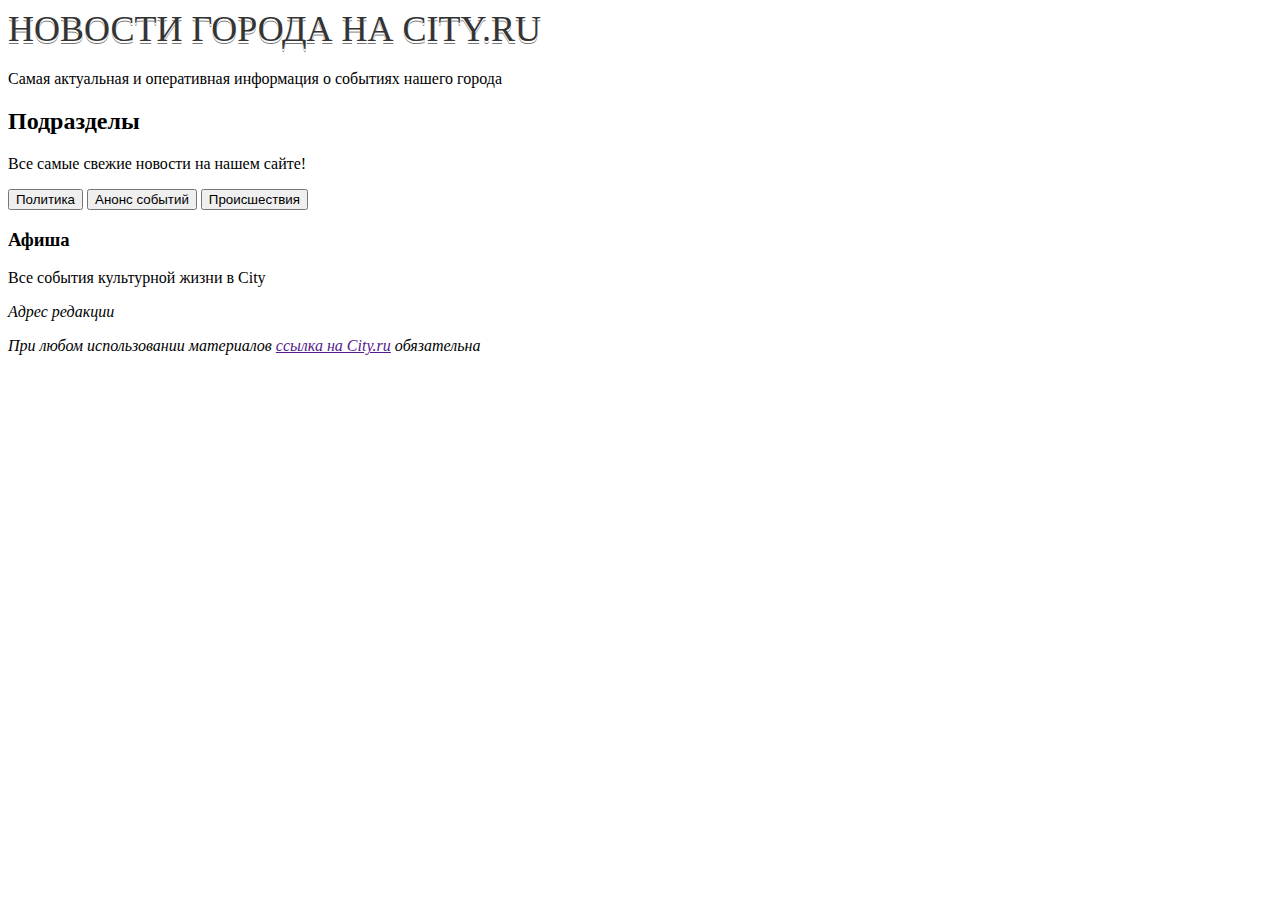
<file: index.html>
<html>
<head>
  <meta charset="UTF-8">
  <title>HTML5</title>

  <link rel="stylesheet" type="text/css" href="style.css">
</head>
<body>
  <header class="header">
    <h1 class="header__title">
      Новости города на City.ru
    </h1>
    <p class="header__text">Самая актуальная и оперативная информация о событиях нашего города
    </p>
  </header>
  <div class="news">
    <h2 class="news__title">
      Подразделы
    </h2>
    <p ckass="news__text">
      Все самые свежие новости на нашем сайте!
    </p>
    <button class="header__button_big">Политика</button>
    <button class="header__button_big">Анонс событий</button>
    <button class="header__button_big">Происшествия</button>
  </div>
  <div class="news">
    <h3 class="news__title">
      Афиша
    </h3>
    <p class="news__text">Все события культурной жизни в City
    </p>
  </div>
  <footer id="footer">
    <p clas="footer__title">Адрес редакции</p>
    <p>При любом использовании материалов 
    <a href="" class="footer__link">ссылка на City.ru</a>
    обязательна
  </p>
</footer>
<script type="text/javascript" src="script.js"></script>
</body>
</html>
</file>
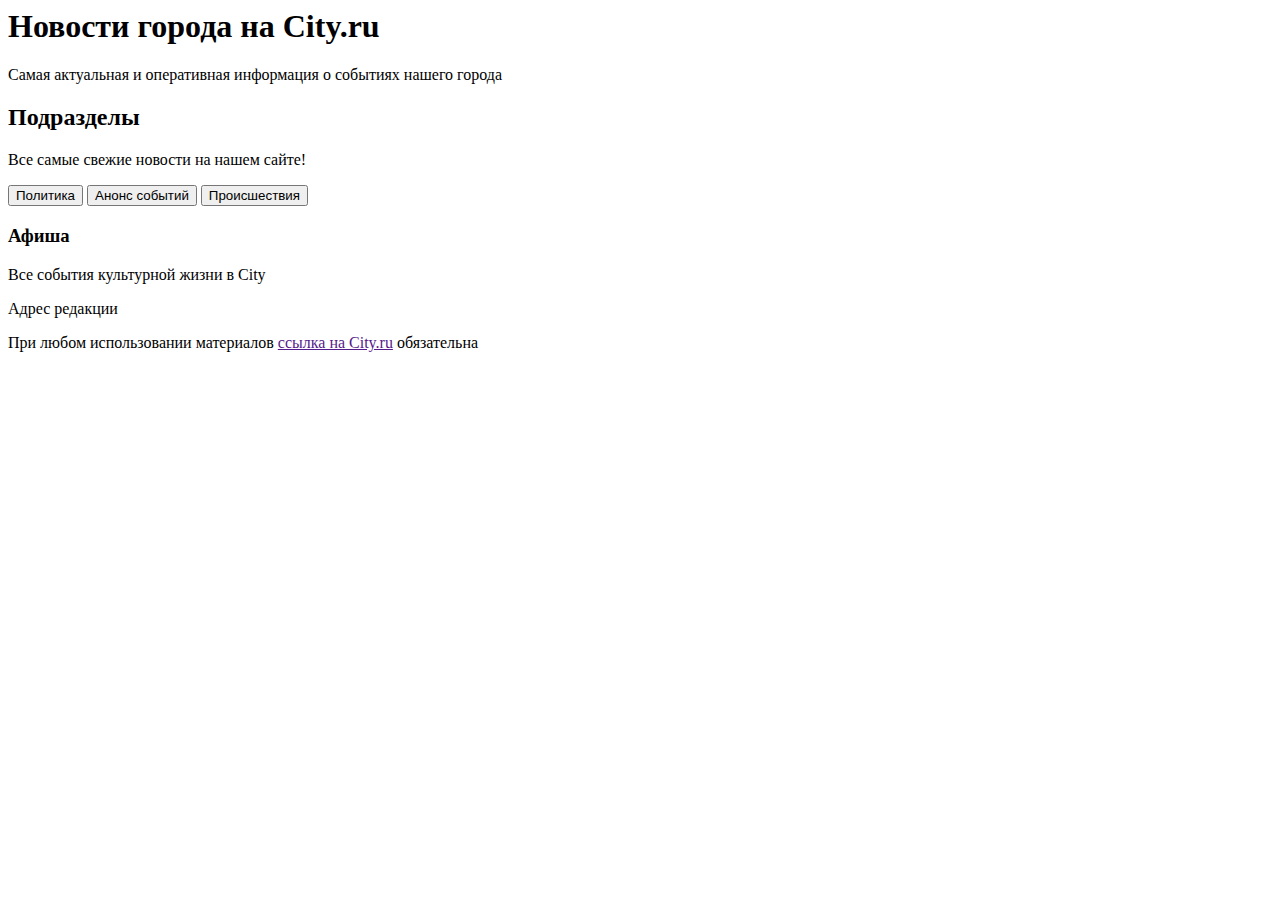
<file: index111.html>
<html>
<head>
  <meta charset="UTF-8">
  <title>HTML5</title>
</head>
<body>
  <header class="header">
    <h1 class="header__title">
      Новости города на City.ru
    </h1>
    <p class="header__text">Самая актуальная и оперативная информация о событиях нашего города
    </p>
  </header>
  <div class="news">
    <h2 class="news__title">
      Подразделы
    </h2>
    <p ckass="news__text">
      Все самые свежие новости на нашем сайте!
    </p>
    <button class="header__button_big">Политика</button>
    <button class="header__button_big">Анонс событий</button>
    <button class="header__button_big">Происшествия</button>
  </div>
  <div class="news">
    <h3 class="news__title">
      Афиша
    </h3>
    <p class="news__text">Все события культурной жизни в City
    </p>
  </div>
  <footer id="footer">
    <p clas="footer__title">Адрес редакции</p>
    <p>При любом использовании материалов 
    <a href="" class="footer__link">ссылка на City.ru</a>
    обязательна
  </p>
</footer>
<script type="text/javascript" src="script.js"></script>
</body>
</html>
</file>
<file: style.css>
.header__title {
	color: #343434;
	font-weight: normal;
	font-size: 36px;
	line-height: 42px;
	text-transform: uppercase;
	text-shadow: 0 2px white, 0 3px #777;
	margin-bottom: 20px;
}

.body__quote_newspaper {
  float: left;
  width: 50%;
  }

 @import url('https://fonts.googleapis.com/css?family=IBM+Plex+Serif:700&display=swap&subset=cyrillic');
 .header__title {
font-family: 'IBM Plex Serif', serif;
 }
 
.title_italics {
  font-variant-caps: titling-caps;
  text-decoration-line: underline;
}

@import url('https://fonts.googleapis.com/css?family=Russo+One&display=swap');
.article_title {
 font-family: 'Russo One', sans-serif;
}

footer {
  font: condensed oblique 12pt "Helvetica Neue", serif;
}
</file>
